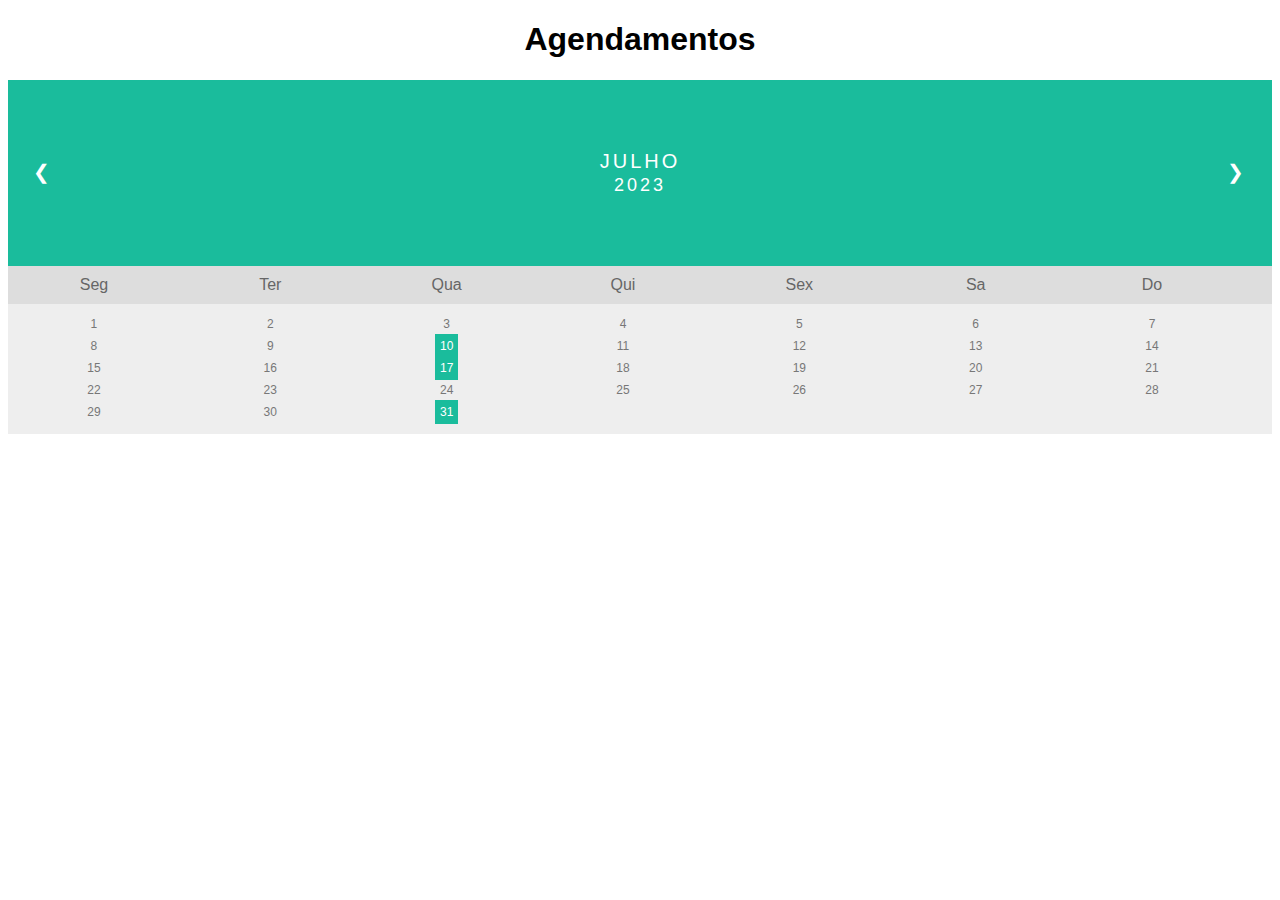
<file: Agendas.html>
<!DOCTYPE html>
<html>
<head>
<style>
* {box-sizing: border-box;}
ul {list-style-type: none;}
body {font-family: Verdana, sans-serif;}

.month {
  padding: 70px 25px;
  width: 100%;
  background: #1abc9c;
  text-align: center;
}

.month ul {
  margin: 0;
  padding: 0;
}

.month ul li {
  color: white;
  font-size: 20px;
  text-transform: uppercase;
  letter-spacing: 3px;
}

.month .prev {
  float: left;
  padding-top: 10px;
}

.month .next {
  float: right;
  padding-top: 10px;
}

.weekdays {
  margin: 0;
  padding: 10px 0;
  background-color: #ddd;
}

.weekdays li {
  display: inline-block;
  width: 13.6%;
  color: #666;
  text-align: center;
}

.days {
  padding: 10px 0;
  background: #eee;
  margin: 0;
}

.days li {
  list-style-type: none;
  display: inline-block;
  width: 13.6%;
  text-align: center;
  margin-bottom: 5px;
  font-size:12px;
  color: #777;
}

.days li .active {
  padding: 5px;
  background: #1abc9c;
  color: white !important
}

/* Add media queries for smaller screens */
@media screen and (max-width:720px) {
  .weekdays li, .days li {width: 13.1%;}
}

@media screen and (max-width: 420px) {
  .weekdays li, .days li {width: 12.5%;}
  .days li .active {padding: 2px;}
}

@media screen and (max-width: 290px) {
  .weekdays li, .days li {width: 12.2%;}
}
</style>
</head>
<body>

<h1><center>Agendamentos</h1></h1>

<div class="month">      
  <ul>
    <li class="prev">&#10094;</li>
    <li class="next">&#10095;</li>
    <li>
      Julho<br>
      <span style="font-size:18px">2023</span>
    </li>
  </ul>
</div>

<ul class="weekdays">
  <li>Seg</li>
  <li>Ter</li>
  <li>Qua</li>
  <li>Qui</li>
  <li>Sex</li>
  <li>Sa</li>
  <li>Do</li>
</ul>

<ul class="days">  
  <li>1</li>
  <li>2</li>
  <li>3</li>
  <li>4</li>
  <li>5</li>
  <li>6</li>
  <li>7</li>
  <li>8</li>
  <li>9</li>
  <li><span class="active">10</span></li>
  <li>11</li>
  <li>12</li>
  <li>13</li>
  <li>14</li>
  <li>15</li>
  <li>16</li>
  <li><span class="active">17</span></li>
  <li>18</li>
  <li>19</li>
  <li>20</li>
  <li>21</li>
  <li>22</li>
  <li>23</li>
  <li>24</li>
  <li>25</li>
  <li>26</li>
  <li>27</li>
  <li>28</li>
  <li>29</li>
  <li>30</li>
  <li><span class="active">31</span></li>
</ul>

</body>
</html>
</file>
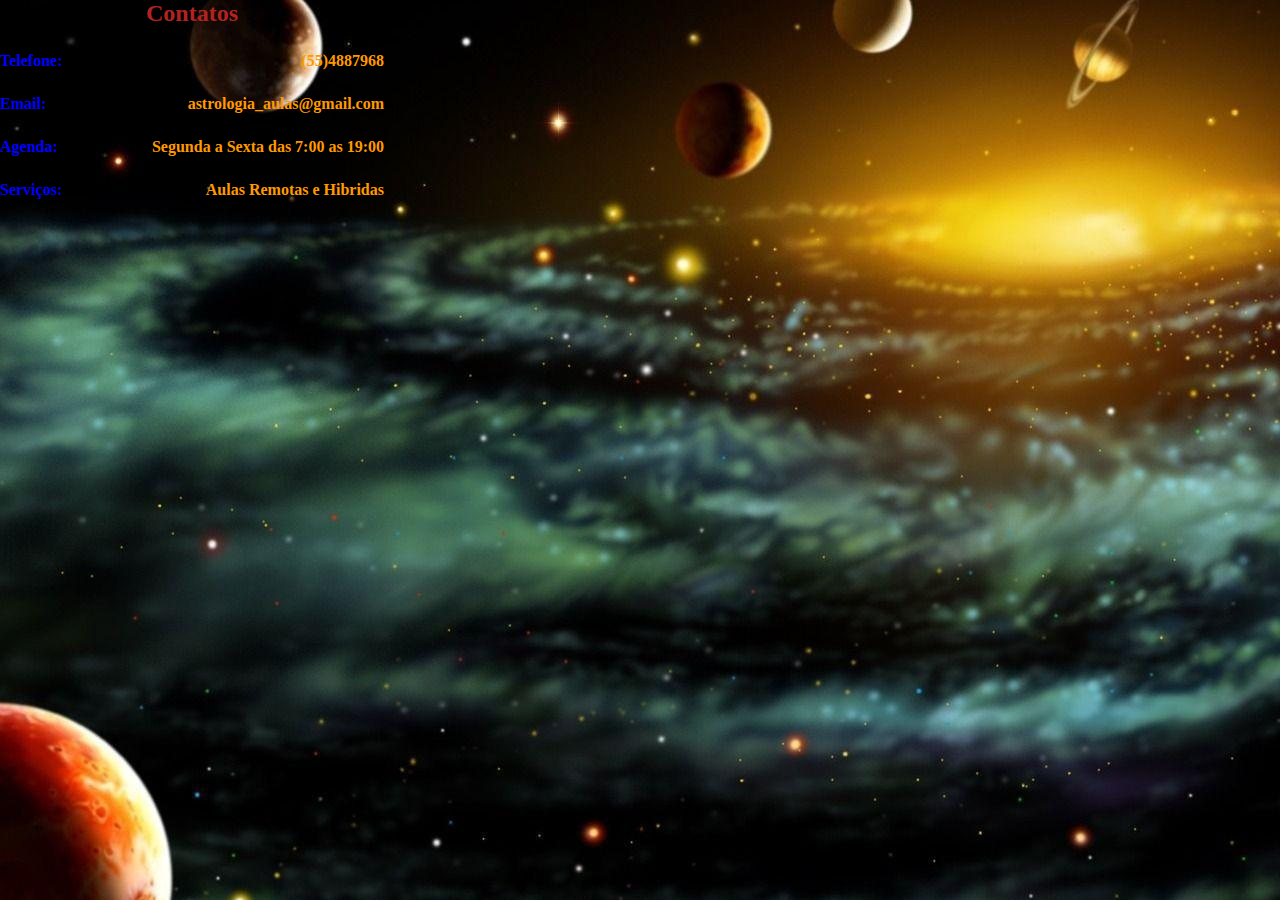
<file: contatos.html>
<!DOCTYPE html>
<html lang="en">
<head>
    <meta charset="UTF-8">
    <meta name="viewport" content="width=device-width, initial-scale=1.0">
    <link rel="stylesheet" href="style.css">
    <title>Contatos</title>                                                                                                                             
</head>
<body>
    <h3 style="color: firebrick;">Contatos</h3>
    <div><h4 style="color: blue;">Telefone:</h4><h4 style="color:rgb(255, 153, 0)">(55)4887968</h4></div>
    <div><h4 style="color: blue;">Email:</h4><h4 style="color:rgb(255, 153, 0)">astrologia_aulas@gmail.com</h4></div>
    <div><h4 style="color: blue;">Agenda:</h4><h4 style="color:rgb(255, 153, 0)">Segunda a Sexta das 7:00 as 19:00</h4></div>
    <div><h4 style="color: blue;">Serviços:<h4 style="color:rgb(255, 153, 0)">Aulas Remotas e Hibridas</h4></h4></div>
</body>
</html>
</file>
<file: style.css>
*{
    box-sizing:border-box;
    margin:0;
    padding:0;

}
html,body{
    width:100%;
    height:100%;   
}
body{
    background-image:url("imagem/astromonia.jpg"); 
    background-position: contain; 
    background-repeat:no repeat;
}

header h1{
    color: red;
    display: flex;
    justify-content: center;
    align-items: center;
}
 
.icones{
    color:white;
    font-size:30px;
    /*display: flex;
    justify-content: center;
    align-items: center;*/
    position: absolute;
    top: 0px;
    right:0px;

}      
.icones a:visited{
    color:white;

}
.cursor:hover{
    cursor:pointer;

}
section{
    width:100%;
    height:50%;
    display:flex;
    align-items:center;
    justify-content:center;
}

li{
    margin-left:15px;
}


.estrela{
    clip-path:polygon(50% 0%, 61% 35%, 98% 35%, 68% 57%, 79% 91%, 50% 70%, 21% 91%,32% 57%, 2% 35%, 39% 35%);
    width:80px;
    height:80px;
    background-color: yellow;
    animation: move-left 5s infinite alternate;
    transition: all ease-in-out .1s;
}
#container-estrelas{
    display:flex;
    flex-direction: row;
    width: 100%;
    height: fit-content;
    
}
.estrela:hover{
    background-color: aqua;

}

@KeyFrames move-left{
    from{transform:translateX(0);}
    to{transform:translateX(1024px);}
    

}div{
    display:flex;
    flex-direction: row;
    justify-content:space-between;
    width:30%;
    margin-top: 25px;
}
h3{
    width: 30%;
    text-align: center;
    font-size: 1.5em;

}
</file>
